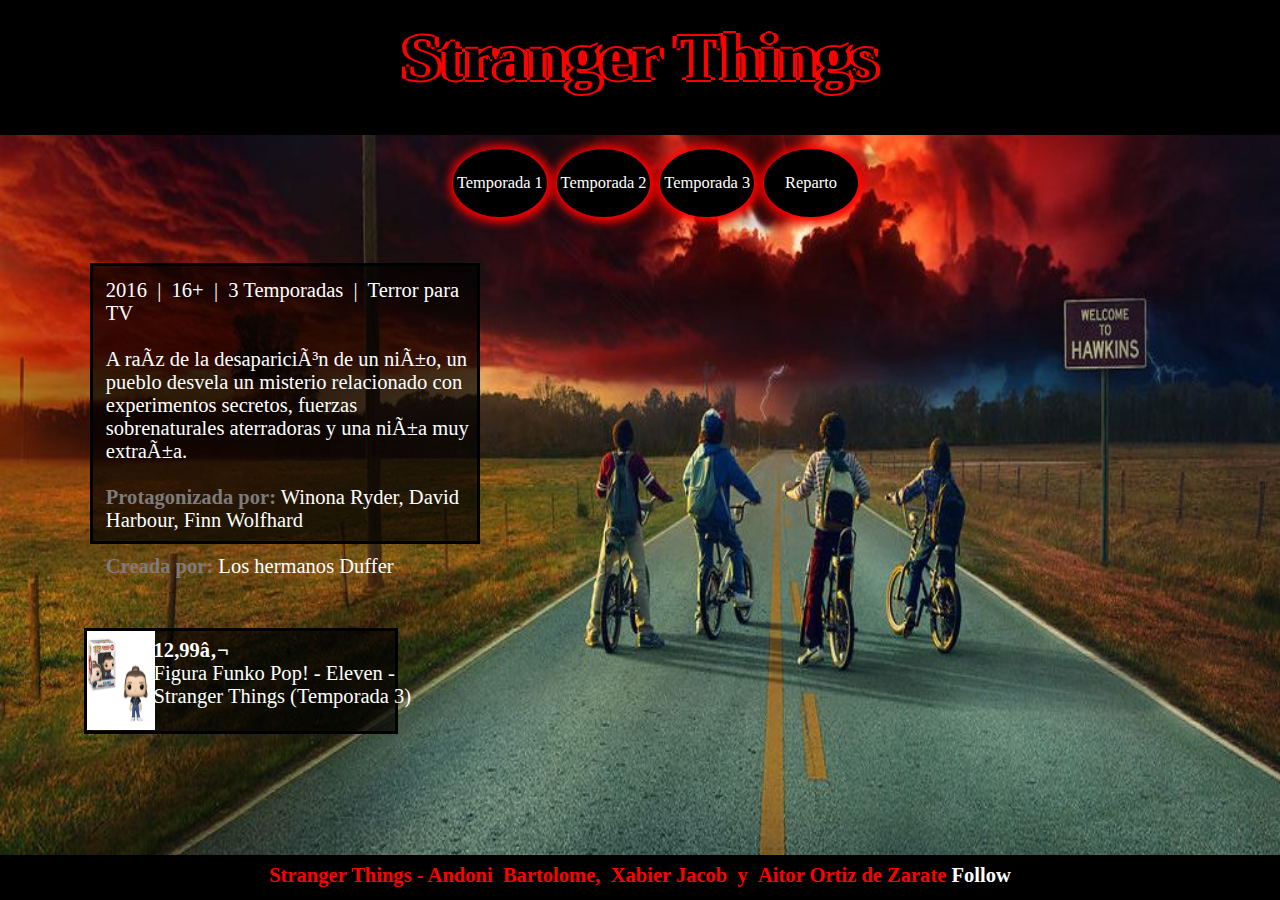
<file: index.html>
<!DOCTYPE html>
<html>
<head>
	<link rel="stylesheet" type="text/css" href="css/css.css">
	<title>Stranger Things</title>

</head>
<body>
	<header>
		<a href="index.html"><h1>Stranger Things</h1></a>
	</header>
	<div id="todo">
	<nav>
		<ul>
		  <li>
		    <a href="Temporada1.php">
		      Temporada 1
		    </a>
		  </li>
		  <li>
		    <a href="temporada2.php">
		      Temporada 2
		    </a>
		    </li>
		  <li>
		    <a href="Temporada3.php">
		      Temporada 3
		    </a>
		    
		  </li>
		  <li>
		  	<a href="reparto.html">
		  		Reparto
		  	</a>
		  </li>
		</ul>
	</nav>
	<section>
		
		<p> 2016 &nbsp;|&nbsp; 16+ &nbsp;|&nbsp; 3 Temporadas &nbsp;|&nbsp; Terror para TV<br><br>
			
		A raíz de la desaparición de un niño, un pueblo desvela un misterio relacionado con experimentos secretos, fuerzas sobrenaturales aterradoras y una niña muy extraña.<br><br>

		<span style="color: #7C7C7C"><b>Protagonizada por:</b></span> Winona Ryder, David Harbour, Finn Wolfhard<br><br>
		<span style="color: #7C7C7C"><b>Creada por:</b></span> Los hermanos Duffer<br><br>
		</p>
	</section>
	<aside>
		<img src="imagenes/merch.jpg" id="merch">
		<a id="pop" href="https://www.zavvi.es/merch-figures/figura-funko-pop-eleven-stranger-things-temporada-3/12026692.html?utm_source=kelkoo&utm_medium=cpc&utm_campaign=kelkoo&affil=thgppc&switchcurrency=EUR&shippingcountry=ES&from=kelkooes" target="blank"><b>12,99€</b><br>Figura Funko Pop! - Eleven - <br>Stranger Things (Temporada 3)</a>

	</aside>



	
	<footer>
		<h2>Stranger Things - Andoni &nbsp;Bartolome, &nbsp;Xabier Jacob &nbsp;y &nbsp;Aitor Ortiz de Zarate <?php echo(strftime("%d/%m/%Y %H:%M")); ?>
			<a href="https://twitter.com/Stranger_Things?ref_src=twsrc%5Etfw"class="twitter-follow-button"data-show-count="false">Follow</a><script async src="https://platform.twitter.com/widgets.js" charset="utf-8"></script></h2>
	</footer>
	</div>

</body>
</html>
</file>
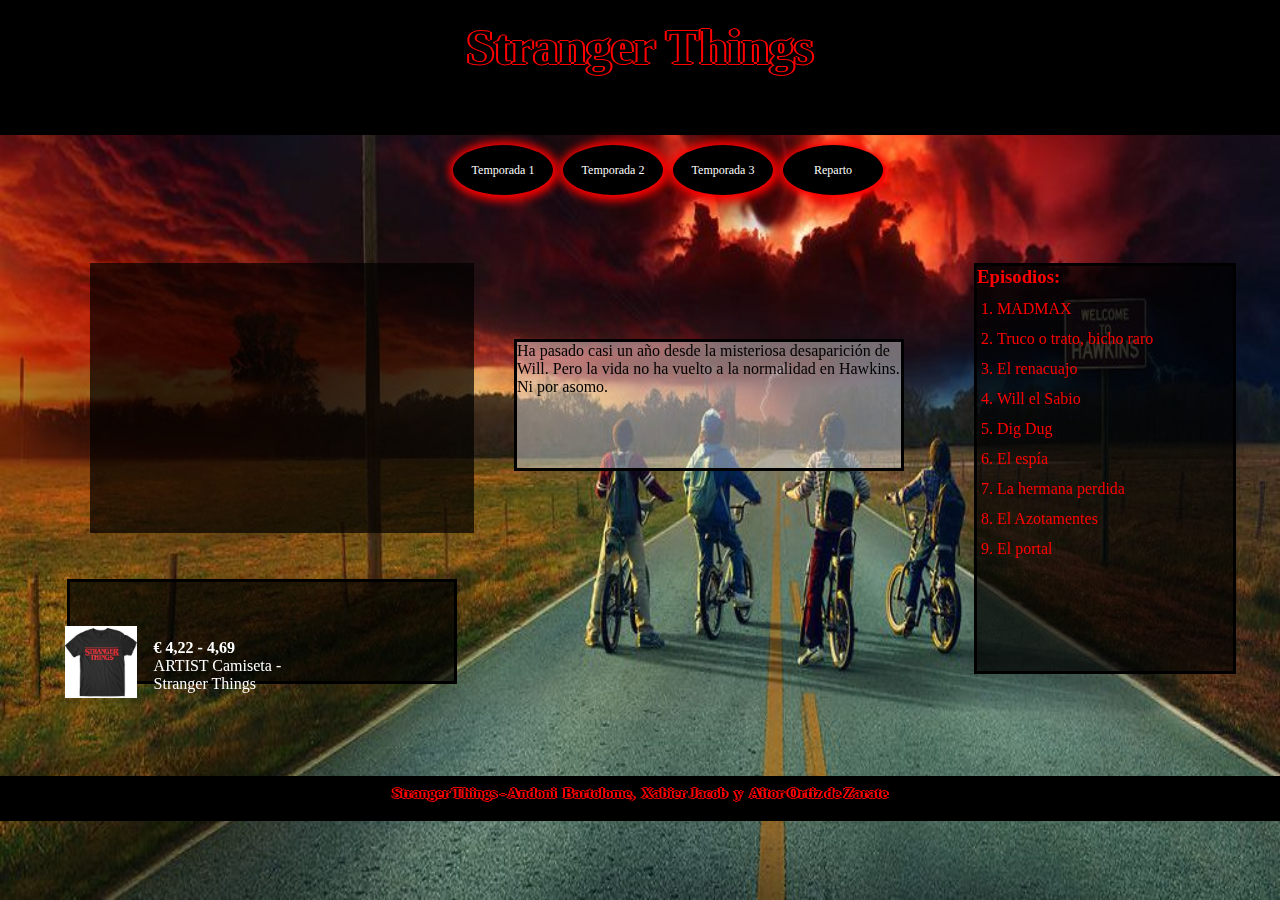
<file: temporada2.html>
<!DOCTYPE html>
<html>
<head>
	<link rel="stylesheet" type="text/css" href="css/csstemp2.css">
	<title>Stranger Things</title>

</head>
<body>
	<header>
		<a href="index.html"><h1>Stranger Things</h1></a>
	</header>
	<div id="todo">
	<nav>
		<ul>
		  <li>
		    <a href="temporada1.html">
		      Temporada 1
		    </a>
		  </li>
		  <li>
		    <a href="temporada2.html">
		      Temporada 2
		    </a>
		    </li>
		  <li>
		    <a href="temporada3.html">
		      Temporada 3
		    </a>  
		  </li>
		   <li>
		  	<a href="reparto.html">
		  		Reparto
		  	</a>
		  </li>
		</ul>
	</nav>
	<section>
		
		<div id="video">
			<iframe width="409" height="197" src="https://www.youtube.com/embed/knLy7MtfHHw" frameborder="0" allow="accelerometer; autoplay; encrypted-media; gyroscope; picture-in-picture" allowfullscreen></iframe>
		</div>
	</section>
	<article id="descripcion1">
			<p>
				Ha pasado casi un año desde la misteriosa desaparición de Will. Pero la vida no ha vuelto a la normalidad en Hawkins. Ni por asomo.
			</p>
		</article>
		<article id="episodios1">
			<h3>Episodios:</h3>
			<ol>
				<li>MADMAX</li>
				<li>Truco o trato, bicho raro</li>
				<li>El renacuajo</li>
				<li>Will el Sabio</li>
				<li>Dig Dug</li>
				<li>El espía</li>
				<li>La hermana perdida</li>
				<li>El Azotamentes</li>
				<li>El portal</li>
			</ol>
		</article>
	<aside>
		<img src="imagenes/cami.jpg" id="merch">
		<a id="pop" href="https://www.google.com/aclk?sa=L&ai=DChcSEwjmo6et_9nkAhUO2t4KHURvDMwYABA6GgJ3Yg&sig=AOD64_1fPbOH4Ao88csy840e0q-exOPR0g&ctype=5&q=&ved=0ahUKEwj0g6St_9nkAhUPohQKHSNwDmMQ1CkIjAY&adurl=" target="blank"><b>€ 4,22 - 4,69</b><br>ARTIST Camiseta -<br>Stranger Things</a>

	</aside>



	
	<footer>
		<h2>Stranger Things - Andoni &nbsp;Bartolome, &nbsp;Xabier Jacob &nbsp;y &nbsp;Aitor Ortiz de Zarate</h2>
	</footer>
	</div>

</body>
</html>
</file>
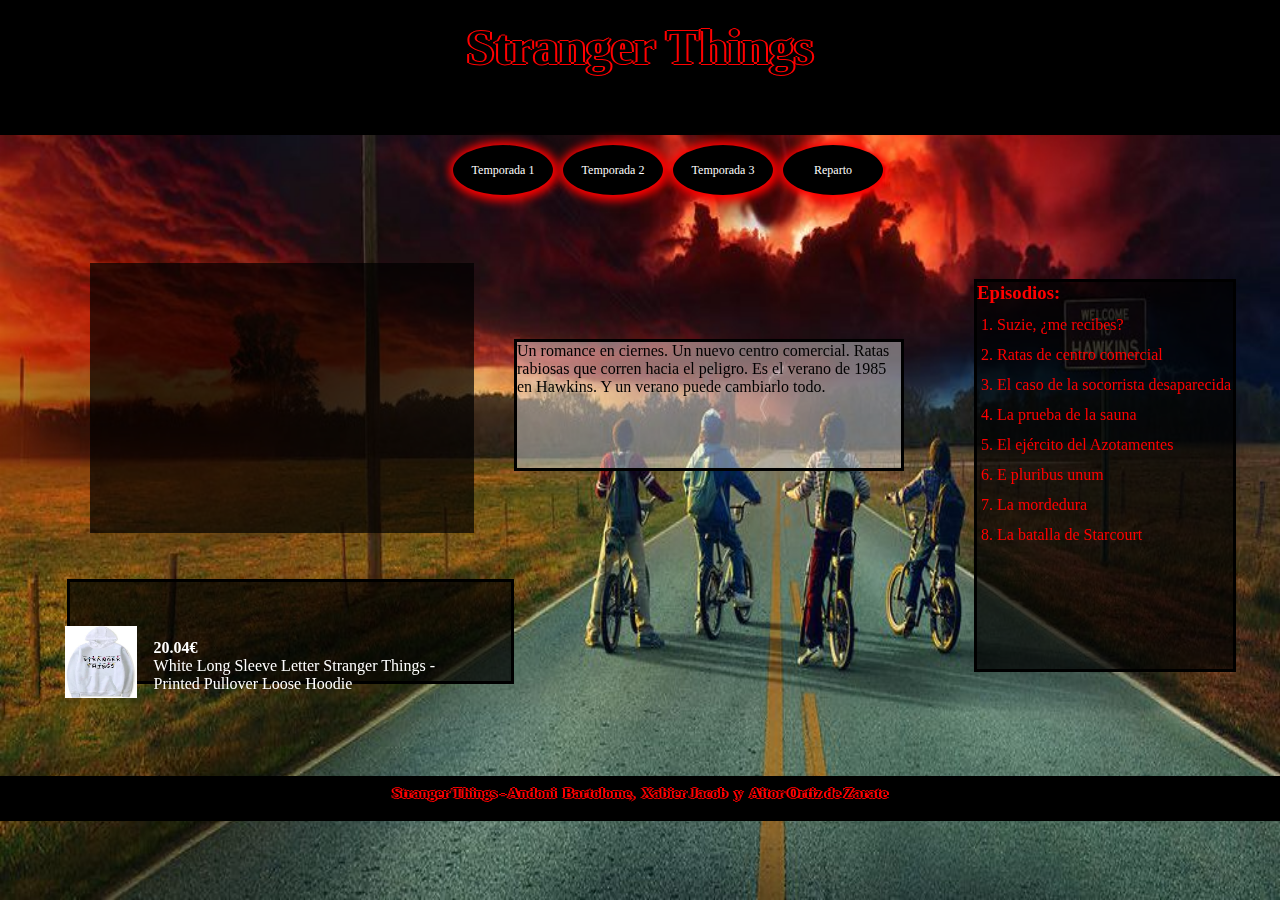
<file: Temporada3.html>
<!DOCTYPE html>
<html>
<head>
	<link rel="stylesheet" type="text/css" href="css/estilo3.css">
	<title>Stranger Things</title>

</head>
<body>
	<header>
		<a href="index.html"><h1>Stranger Things</h1></a>
	</header>
	<div id="todo">
	<nav>
		<ul>
		  <li>
		    <a href="temporada1.html">
		      Temporada 1
		    </a>
		  </li>
		  <li>
		    <a href="temporada2.html">
		      Temporada 2
		    </a>
		    </li>
		  <li>
		    <a href="temporada3.html">
		      Temporada 3
		    </a>
		  </li>
		   <li>
		  	<a href="reparto.html">
		  		Reparto
		  	</a>
		  </li>
		</ul>
	</nav>
	<section>
		
		<div id="video">
			<iframe width="409" height="197" src="https://www.youtube.com/embed/uHZ5JskXw4I" frameborder="0" allow="accelerometer; autoplay; encrypted-media; gyroscope; picture-in-picture" allowfullscreen></iframe>
		</div>
	</section>
	<article id="descripcion1">
			<p>
				Un romance en ciernes. Un nuevo centro comercial. Ratas rabiosas que corren hacia el peligro. Es el verano de 1985 en Hawkins. Y un verano puede cambiarlo todo.
			</p>
		</article>
		<article id="episodios1">
			<h3>Episodios:</h3>
			<ol>
				<li>Suzie, ¿me recibes?</li>
				<li>Ratas de centro comercial</li>
				<li>El caso de la socorrista desaparecida</li>
				<li>La prueba de la sauna</li>
				<li>El ejército del Azotamentes</li>
				<li>E pluribus unum</li>
				<li>La mordedura</li>
				<li>La batalla de Starcourt</li>
				
			</ol>
		</article>
	<aside>
		<img src="imagenes/suda.jpg" id="merch">
		<a id="pop" href="https://www.beautifulhalo.com/white-long-sleeve-letter-stranger-things-printed-pullover-loose-hoodie-p-376702.html?language_type=es&curSize=M&showColor=White&currency1=EUR&track=PA_G_SESWC&gclid=EAIaIQobChMI3b-z6fzZ5AIVTdTeCh3_gwmJEAkYFSABEgK7G_D_BwE" target="blank"><b>20.04€</b><br>White Long Sleeve Letter Stranger Things - <br>Printed Pullover Loose Hoodie</a>

	</aside>



	
	<footer>
		<h2>Stranger Things - Andoni &nbsp;Bartolome, &nbsp;Xabier Jacob &nbsp;y &nbsp;Aitor Ortiz de Zarate</h2>
	</footer>
	</div>

</body>
</html>
</file>
<file: css/css.css>
*{
	padding: 0px;
	margin: 0px;
}
body {
	background-image: url("../imagenes/fondo4.jpg");
	background-repeat: no-repeat;
	background-size: 100% 100%;
}

header{
	float: left;
	width: 100vw;
	height: 15vh;
	background-color: black;

	/*border: 1px solid;*/
}
h1 {
	text-align: center;
	color: black;
	font-size: 7.610350076103501vh;
	text-shadow: -0.063em 0 red, 0 0.032em red, 0.063em 0 red, 0 -0.032em red;
	margin-top: 2vh;
}
 nav{
 	float: left;
 	width: 100vw;
 	height: 5vw;

 	/*background-color: RGB(0, 0, 0, 0.3);*/
 }
 ul{
 	margin-top: 1.5vh;
 	list-style: none;
 	margin-left: 35vw;

 	

 }
 li{
 	margin-top: 1px;
 	border-radius:10px;
	float: left;
	height: 7.610350076103501vh;
	width: 7.320644216691069vw;
	text-align: center;
	 margin: 0 5px;


 }
ul li a {
  position: relative; 
  display: block;
  height: 7.610350076103501vh;
	width: 7.320644216691069vw;
  text-align: center;
  line-height: 7.610350076103501vh;
  background: black;
  border-radius: 50%;
  font-size: 1.82648401826484vh;
  color: #666;
  transition: .5s;
  color: white;
   box-shadow: 1px 1px 10px 5px red; 
}

ul li a::before {
 
  position: absolute;
  top: 0;
  left: 0;
  height: 7.610350076103501vh;
	width: 7.320644216691069vw;
  border-radius: 50%;
  background: #E50000;
  transition: .5s;
  transform: scale(.9);
  z-index: -1;
}

ul li a:hover::before {
  transform: scale(1.1);
  box-shadow: 0 0 15px #E50000;
}

ul li a:hover {
  color: #E50000;
  box-shadow: 0 0 5px #E50000;
  text-shadow: 0 0 5px #E50000;
}

section{
	font-size: 2.2831050228310503vh;
	margin-top: 5vw;
	margin-left: 10vh;
	float: left;
	border: solid;
	width: 30%;
	height: 36%;
	background-color: RGB(0, 0, 0,0.7);
	

}

section p{
	
	color: white;
	margin-left: 0.625em;
	margin-top: 0.625em;
}

aside {
	font-size: 2.2831050228310503vh;
	width: 24%;
	height: 13%;
	margin-top: 24.000em;
	margin-left: 4.106em;
	border: solid;
	background-color: RGB(0, 0, 0,0.7);
	
}

a {
	color: white;
	text-decoration: none;
}

 footer{
 	
 	float: left;
 	width: 100vw;
	height: 5vh;
	background-color: black;
	position: absolute;
	bottom: 0px;
 }
 h2 {
 	font-size: 2.2831050228310503vh;
 	text-align: center;
	color: red;
	margin-top: 1vh;
 }


#todo {
	float: left;

	height: 85vh;
	width: 100vw;
}

#merch {
	width: 5.270863836017569vw;
	height: 10.95890410958904vh;
}
#pop {
	position: absolute;
	left: 12vw;
	top: 71vh;

}
</file>
<file: css/csstemp2.css>
*{
	padding: 0px;
	margin: 0px;
}
body {
	background-image: url("../imagenes/fondo4.jpg");
	background-repeat: no-repeat;
	background-size: 100% 100%;
}

header{
	float: left;
	width: 100vw;
	height: 15vh;
	background-color: black;

	/*border: 1px solid;*/
}
h1 {
	text-align: center;
	color: black;
	font-size: 50px;
	text-shadow: -2px 0 red, 0 1px red, 2px 0 red, 0 -1px red;
	margin-top: 2vh;
}
 nav{
 	float: left;
 	width: 100vw;
 	height: 5vw;
 	/*background-color: RGB(0, 0, 0, 0.3);*/
 }
 ul{
 	margin-top: 10px;
 	list-style: none;
 	
 	margin-left: 35vw;
 	

 }
 ul li{
 	margin-top: 1px;
 	border-radius: 10px;
	float: left;
	height: 50px;
	width: 100px;
	text-align: center;
	
	 margin: 0 5px;
 }
ul li a {
  position: relative; 
  display: block;
  height: 50px;
	width: 100px;
  text-align: center;
  line-height: 50px;
  background: black;
  border-radius: 50%;
  font-size: 12px;
  color: #666;
  transition: .5s;
  color: white;
   box-shadow: 1px 1px 10px 5px red;
}

ul li a::before {
 
  position: absolute;
  top: 0;
  left: 0;
  height: 50px;
	width: 100px;
  border-radius: 50%;
  background: #E50000;
  transition: .5s;
  transform: scale(.9);
  z-index: -1;
}

ul li a:hover::before {
  transform: scale(1.1);
  box-shadow: 0 0 15px #E50000;
}

ul li a:hover {
  color: #E50000;
  box-shadow: 0 0 5px #E50000;
  text-shadow: 0 0 5px #E50000;
}

section{
	margin-top: 5vw;
	margin-left: 10vh;
	float: left;
	
	width: 30vw;
	height: 30vh;
	background-color: RGB(0, 0, 0,0.7);
	

}

section p{
	
	color: white;
	margin-left: 10px;
	margin-top: 10px;
}

aside {
	
	width: 30vw;
	height: 11vh;
	margin-top: 34.7vw;
	margin-left: 7.4vh;
	border: solid;
	background-color: RGB(0, 0, 0,0.7);
	
}
a {
	color: white;
	text-decoration: none;
}


 footer{
 	float: left;
 	width: 100vw;
	height: 5vh;
	background-color: black;
	margin-top: 91.5px;
 }
 h2 {
 	text-align: center;
	color: black;
	font-size: 15px;
	text-shadow: -2px 0 red, 0 1px red, 2px 0 red, 0 -1px red;
	margin-top: 1vh;
 }

#todo {
	float: left;

	height: 85vh;
	width: 100vw;
}

#merch {
	position: absolute;
	left: 5.05vw;
	top: 69.5vh;
	width: 72px;
	height: 72px;
	
}

#pop {
	position: absolute;
	left: 12vw;
	top: 71vh;

}
#descripcion1{
	float: left;
	margin-left: 2.500em;
	margin-top: 8.750em;
	width: 30vw;
	height: 14vh;
	color: black;
	background-color: rgba(255,255,255,0.4);
	border: solid;
}

#episodios1{
	border: black solid;
	float: left;
	width: 20vw;
	height: 45vh;
	margin-left: 4.375em;
	margin-top: 4.000em;
	color: red;
	background-color: rgba(0,0,0,0.7);
}

#episodios1 li{
	margin-top: 0.750em;
	margin-left: 1.250em;

	
	
}
</file>
<file: css/estilo3.css>
*{
	padding: 0px;
	margin: 0px;
}
body {
	background-image: url("../imagenes/fondo4.jpg");
	background-repeat: no-repeat;
	background-size: 100% 100%;
}

header{
	float: left;
	width: 100vw;
	height: 15vh;
	background-color: black;

	/*border: 1px solid;*/
}
h1 {
	text-align: center;
	color: black;
	font-size: 50px;
	text-shadow: -2px 0 red, 0 1px red, 2px 0 red, 0 -1px red;
	margin-top: 2vh;
}
 nav{
 	float: left;
 	width: 100vw;
 	height: 5vw;
 	/*background-color: RGB(0, 0, 0, 0.3);*/
 }
 ul{
 	margin-top: 10px;
 	list-style: none;
 	
 	margin-left: 35vw;
 	

 }
 ul li{
 	margin-top: 1px;
 	border-radius: 10px;
	float: left;
	height: 50px;
	width: 100px;
	text-align: center;
	
	 margin: 0 5px;
 }
ul li a {
  position: relative; 
  display: block;
  height: 50px;
	width: 100px;
  text-align: center;
  line-height: 50px;
  background: black;
  border-radius: 50%;
  font-size: 12px;
  color: #666;
  transition: .5s;
  color: white;
   box-shadow: 1px 1px 10px 5px red;
}

ul li a::before {
 
  position: absolute;
  top: 0;
  left: 0;
  height: 50px;
	width: 100px;
  border-radius: 50%;
  background: #E50000;
  transition: .5s;
  transform: scale(.9);
  z-index: -1;
}

ul li a:hover::before {
  transform: scale(1.1);
  box-shadow: 0 0 15px #E50000;
}

ul li a:hover {
  color: #E50000;
  box-shadow: 0 0 5px #E50000;
  text-shadow: 0 0 5px #E50000;
}

section{
	margin-top: 5vw;
	margin-left: 10vh;
	float: left;
	width: 30vw;
	height: 30vh;
	background-color: RGB(0, 0, 0,0.7);
	

}

section p{
	
	color: white;
	margin-left: 10px;
	margin-top: 10px;
}

aside {
	
	width: 34.5vw;
	height: 11vh;
	margin-top: 34.7vw;
	margin-left: 7.4vh;
	border: solid;
	background-color: RGB(0, 0, 0,0.7);
	
}
a {
	color: white;
	text-decoration: none;
}


 footer{
 	float: left;
 	width: 100vw;
	height: 5vh;
	background-color: black;
	margin-top: 92px;
 }
 h2 {
 	text-align: center;
	color: black;
	font-size: 15px;
	text-shadow: -2px 0 red, 0 1px red, 2px 0 red, 0 -1px red;
	margin-top: 1vh;
 }

#todo {
	float: left;

	height: 85vh;
	width: 100vw;
}

#merch {
	position: absolute;
	left: 5.05vw;
	top: 69.5vh;
	width: 72px;
	height: 72px;
	
}

#pop {
	position: absolute;
	left: 12vw;
	top: 71vh;

}
#descripcion1{
	float: left;
	margin-left: 2.500em;
	margin-top: 8.750em;
	width: 30vw;
	height: 14vh;
	color: black;
	background-color: rgba(255,255,255,0.4);
	border: solid;
}

#episodios1{
	border: black solid;
	float: left;
	width: 20vw;
	height: 43vh;
	margin-left: 4.375em;
	margin-top: 5.000em;
	color: red;
	background-color: rgba(0,0,0,0.7);
}

#episodios1 li{
	margin-top: 0.750em;
	margin-left: 1.250em;

	
	
}
</file>
